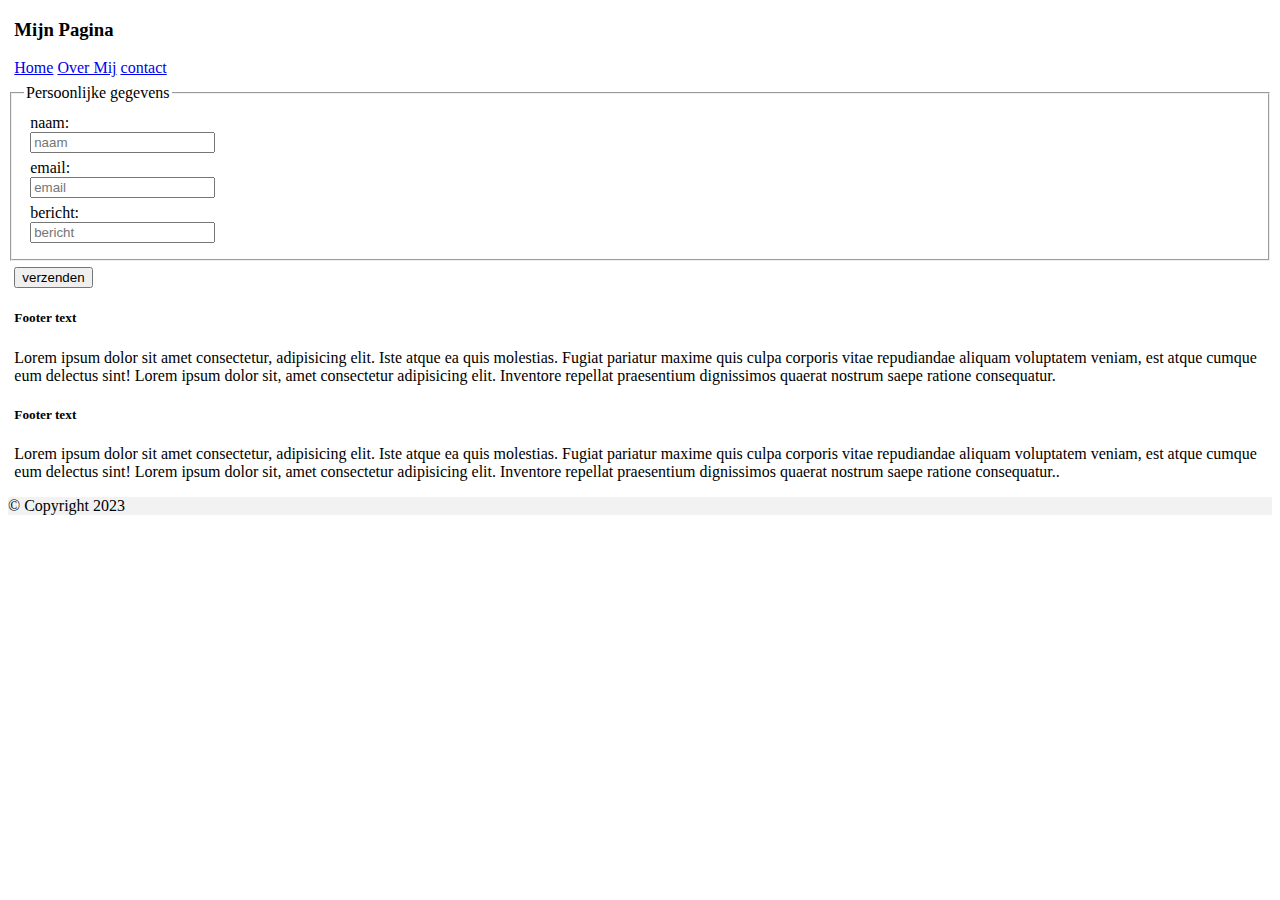
<file: html/contact.html>
<!DOCTYPE html>
<html lang="nl">
<head>
    <meta charset="UTF-8">
    <meta name="viewport" content="width=device-width, initial-scale=1.0">
    <title>Document</title>

    <!--bootstrap css-->
    <link href="https://cdn.jsdelivr.net/npm/bootstrap@5.3.2/dist/css/bootstrap.min.css" rel="stylesheet" integrity="sha384-T3c6CoIi6uLrA9TneNEoa7RxnatzjcDSCmG1MXxSR1GAsXEV/Dwwykc2MPK8M2HN" crossorigin="anonymous">
    <link href="../css/style.css" rel="stylesheet">
</head>
<body class="bg-primary-subtle">
    <div class="container-fluid p-0 m-0 d-flex flex-column">
        <header class="bg-info row p-0 m-0 mb-5">
            <div>
                <h3 class="float-md-start mb-0">Mijn Pagina</h1>
                <nav class="nav nav-masthead justify-content-center float-md-end">
                    <a href="../index.html" class="nav-link text-decoration-none link-body-emphasis">Home</a>
                    <a href="./overmij.html" class="nav-link text-decoration-none link-body-emphasis">Over Mij</a>
                    <a href="./contact.html" class="nav-link text-decoration-none link-body-emphasis">contact</a>
                </nav>
            </div>
        </header>

        <div class="container-sm">
            <form action="">
                    <fieldset>
                        <legend class="text-center">Persoonlijke gegevens</legend>
                        <div class="row justify-content-center">
                            <label for="naam" class="col-1 text-start form-label">naam:</label>
                            <div class="col-2">
                                <input type="text" name="naam" id="naam" placeholder="naam" class="text-start form-control">  
                            </div>
                        </div>
                        <div class="row justify-content-center">            
                            <label for="email" class="col-1 text-start form-label">email:</label>
                            <div class="col-2">    
                                <input type="email" name="email" id="email" placeholder="email" class="text-start form-control">
                            </div>
                        </div>
                        <div class="row justify-content-center">
                            <label for="bericht" class="col-1 text-start form-label">bericht:</label>
                            <div class="col-2">
                                <input type="text" name="bericht" id="bericht" placeholder="bericht" class="text-start form-control">
                            </div>
                        </div>
                    </fieldset>

                    <div class="row justify-content-center">
                        <input type="button" value="verzenden" id="verzenden" class="col-3 btn btn-primary">
                    </div>
                </form>
        </div>
        <footer class="row bg-body-tertiary text-center text-lg-start fixed-bottom" style="margin: 0;">
            <div class="container p-4">
                <div class="row">
                    <div class="col-lg-6 col-md-12 mb-4 mb-md-0">
                        <h5 class="text-uppercase">Footer text</h5>
    
                        <p>
                        Lorem ipsum dolor sit amet consectetur, adipisicing elit. Iste atque ea quis
                        molestias. Fugiat pariatur maxime quis culpa corporis vitae repudiandae aliquam
                        voluptatem veniam, est atque cumque eum delectus sint! Lorem ipsum dolor sit, 
                        amet consectetur adipisicing elit. Inventore repellat praesentium dignissimos 
                        quaerat nostrum saepe ratione consequatur.
                        </p>
                    </div>
                    <div class="col-lg-6 col-md-12 mb-4 mb-md-0">
                        <h5 class="text-uppercase">Footer text</h5>
                        <p>
                        Lorem ipsum dolor sit amet consectetur, adipisicing elit. Iste atque ea quis
                        molestias. Fugiat pariatur maxime quis culpa corporis vitae repudiandae aliquam
                        voluptatem veniam, est atque cumque eum delectus sint! Lorem ipsum dolor sit, 
                        amet consectetur adipisicing elit. Inventore repellat praesentium dignissimos 
                        quaerat nostrum saepe ratione consequatur..
                        </p>
                    </div>
                </div>
            </div>            
            <!-- Copyright --> 
            <div class="text-center p-3" style="background-color: rgba(0, 0, 0, 0.05);">
              <p>&copy; Copyright 2023</p>
            </div>
        </footer>  
    </div>
    <!--bootstrap js-->
    <script src="https://cdn.jsdelivr.net/npm/bootstrap@5.3.2/dist/js/bootstrap.bundle.min.js" integrity="sha384-C6RzsynM9kWDrMNeT87bh95OGNyZPhcTNXj1NW7RuBCsyN/o0jlpcV8Qyq46cDfL" crossorigin="anonymous"></script>
</body>
</html>
</file>
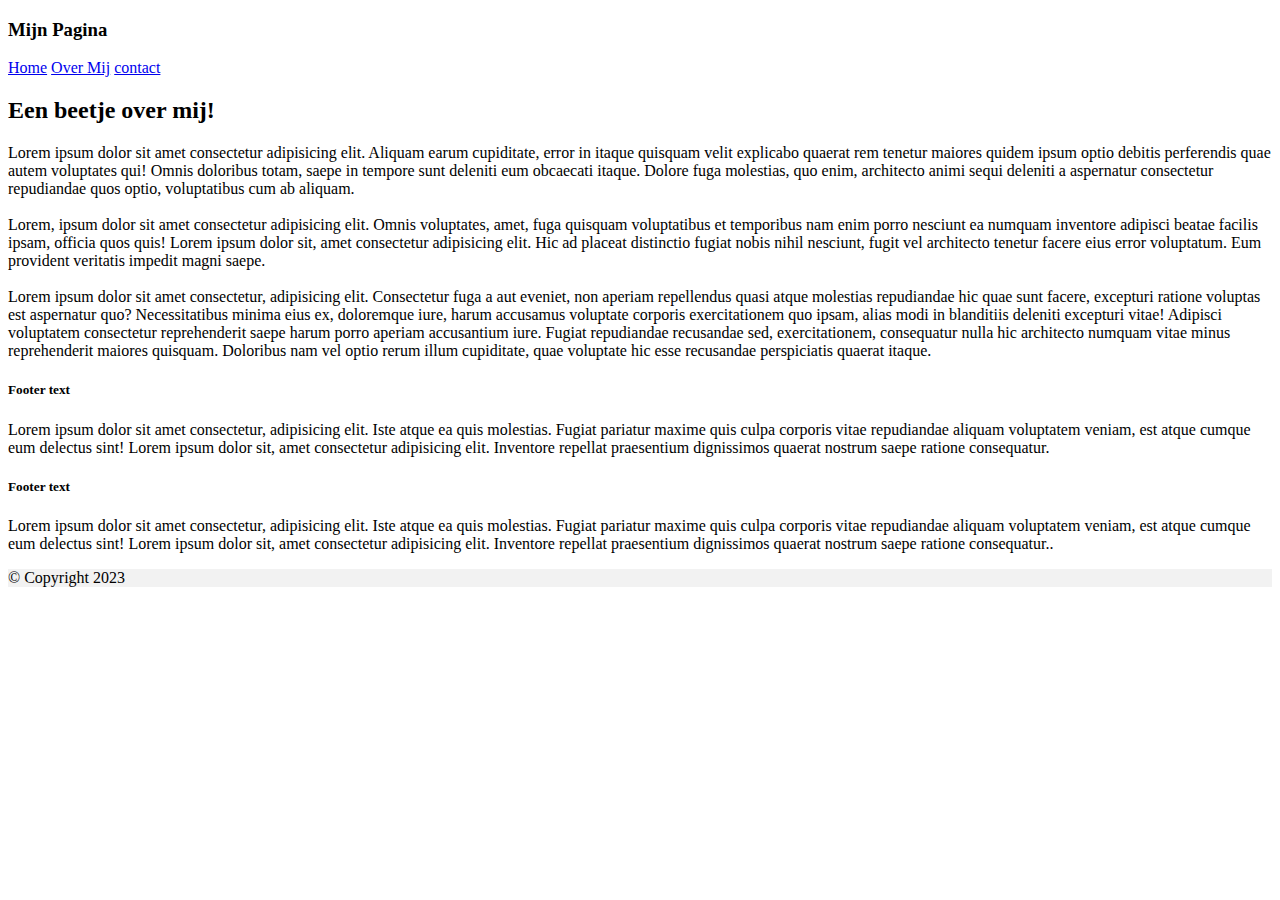
<file: html/overmij.html>
<!DOCTYPE html>
<html lang="nl">
<head>
    <meta charset="UTF-8">
    <meta name="viewport" content="width=device-width, initial-scale=1.0">
    <title>Document</title>

    <!--bootstrap css-->
    <link href="https://cdn.jsdelivr.net/npm/bootstrap@5.3.2/dist/css/bootstrap.min.css" rel="stylesheet" integrity="sha384-T3c6CoIi6uLrA9TneNEoa7RxnatzjcDSCmG1MXxSR1GAsXEV/Dwwykc2MPK8M2HN" crossorigin="anonymous">

</head>
<body class="bg-primary-subtle">
    <div class="container-fluid p-0 m-0 d-flex flex-column">
        <header class="bg-info row p-0 m-0 mb-5">
            <div>
                <h3 class="float-md-start mb-0">Mijn Pagina</h1>
                <nav class="nav nav-masthead justify-content-center float-md-end">
                    <a href="../index.html" class="nav-link text-decoration-none link-body-emphasis">Home</a>
                    <a href="./overmij.html" class="nav-link text-decoration-none link-body-emphasis">Over Mij</a>
                    <a href="./contact.html" class="nav-link text-decoration-none link-body-emphasis">contact</a>
                </nav>
            </div>
        </header>

        <div class="container-sm">
            <h2 class="text-center mb-3">Een beetje over mij!</h2>
            <p>Lorem ipsum dolor sit amet consectetur adipisicing elit. Aliquam earum cupiditate, error in itaque quisquam velit explicabo quaerat rem tenetur maiores quidem ipsum optio debitis perferendis quae autem voluptates qui!
            Omnis doloribus totam, saepe in tempore sunt deleniti eum obcaecati itaque. Dolore fuga molestias, quo enim, architecto animi sequi deleniti a aspernatur consectetur repudiandae quos optio, voluptatibus cum ab aliquam. 
            <br><br>
            Lorem, ipsum dolor sit amet consectetur adipisicing elit. Omnis voluptates, amet, fuga quisquam voluptatibus et temporibus nam enim porro nesciunt ea numquam inventore adipisci beatae facilis ipsam, officia quos quis!
            Lorem ipsum dolor sit, amet consectetur adipisicing elit. Hic ad placeat distinctio fugiat nobis nihil nesciunt, fugit vel architecto tenetur facere eius error voluptatum. Eum provident veritatis impedit magni saepe.
            <br><br>
            Lorem ipsum dolor sit amet consectetur, adipisicing elit. Consectetur fuga a aut eveniet, non aperiam repellendus quasi atque molestias repudiandae hic quae sunt facere, excepturi ratione voluptas est aspernatur quo?
            Necessitatibus minima eius ex, doloremque iure, harum accusamus voluptate corporis exercitationem quo ipsam, alias modi in blanditiis deleniti excepturi vitae! Adipisci voluptatem consectetur reprehenderit saepe harum porro aperiam accusantium iure.
            Fugiat repudiandae recusandae sed, exercitationem, consequatur nulla hic architecto numquam vitae minus reprehenderit maiores quisquam. Doloribus nam vel optio rerum illum cupiditate, quae voluptate hic esse recusandae perspiciatis quaerat itaque.
            </p>
        </div>
        <footer class="row bg-body-tertiary text-center text-lg-start fixed-bottom" style="margin: 0;">
            <div class="container p-4">
                <div class="row">
                    <div class="col-lg-6 col-md-12 mb-4 mb-md-0">
                        <h5 class="text-uppercase">Footer text</h5>
    
                        <p>
                        Lorem ipsum dolor sit amet consectetur, adipisicing elit. Iste atque ea quis
                        molestias. Fugiat pariatur maxime quis culpa corporis vitae repudiandae aliquam
                        voluptatem veniam, est atque cumque eum delectus sint! Lorem ipsum dolor sit, 
                        amet consectetur adipisicing elit. Inventore repellat praesentium dignissimos 
                        quaerat nostrum saepe ratione consequatur.
                        </p>
                    </div>
                    <div class="col-lg-6 col-md-12 mb-4 mb-md-0">
                        <h5 class="text-uppercase">Footer text</h5>
                        <p>
                        Lorem ipsum dolor sit amet consectetur, adipisicing elit. Iste atque ea quis
                        molestias. Fugiat pariatur maxime quis culpa corporis vitae repudiandae aliquam
                        voluptatem veniam, est atque cumque eum delectus sint! Lorem ipsum dolor sit, 
                        amet consectetur adipisicing elit. Inventore repellat praesentium dignissimos 
                        quaerat nostrum saepe ratione consequatur..
                        </p>
                    </div>
                </div>
            </div>
            <!-- Copyright --> 
            <div class="text-center p-3" style="background-color: rgba(0, 0, 0, 0.05);">
              <p>&copy; Copyright 2023</p>
            </div>
        </footer>  
    </div>

    <!--bootstrap js-->
    <script src="https://cdn.jsdelivr.net/npm/bootstrap@5.3.2/dist/js/bootstrap.bundle.min.js" integrity="sha384-C6RzsynM9kWDrMNeT87bh95OGNyZPhcTNXj1NW7RuBCsyN/o0jlpcV8Qyq46cDfL" crossorigin="anonymous"></script>
</body>
</html>
</file>
<file: css/style.css>
.body{min-height: 100vh; margin-bottom: 0;}

.row{
    margin: .5%;
}

.col{
    margin-bottom: 1.5em;
}
</file>
